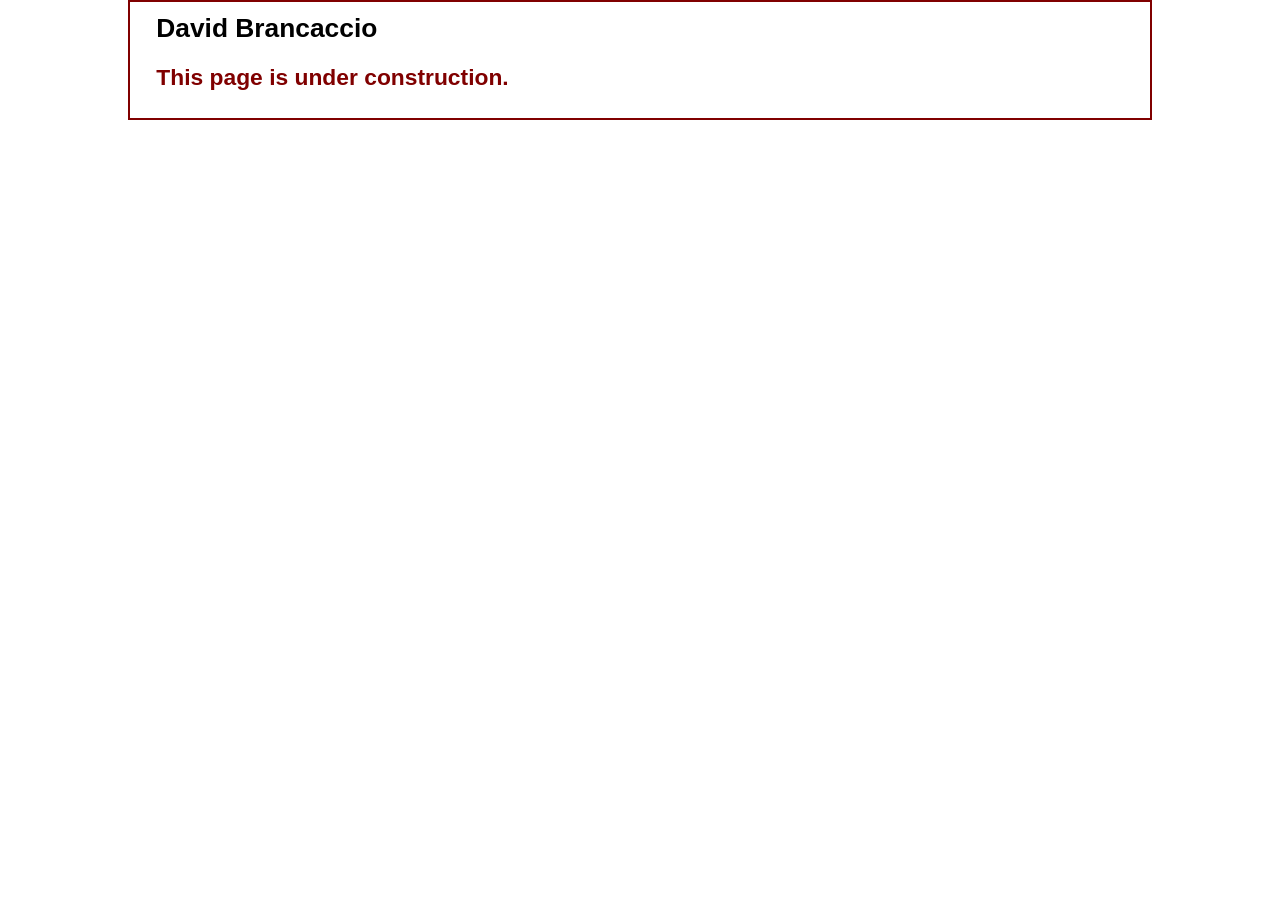
<file: speakers/brancaccio.html>
<!DOCTYPE html>
<html lang="en">

<head>
	<meta charset="utf-8">
	<title>San Joaquin Valley Town Hall</title>
	<link rel="icon" href="../images/favicon.ico">
	<link rel="stylesheet" href="../styles/main.css">
</head>

<body>
	<main>
		<section>
			<h1>David Brancaccio</h1>
			<h2>This page is under construction.</h2>
		</section>
	</main>
</body>

</html>
</file>
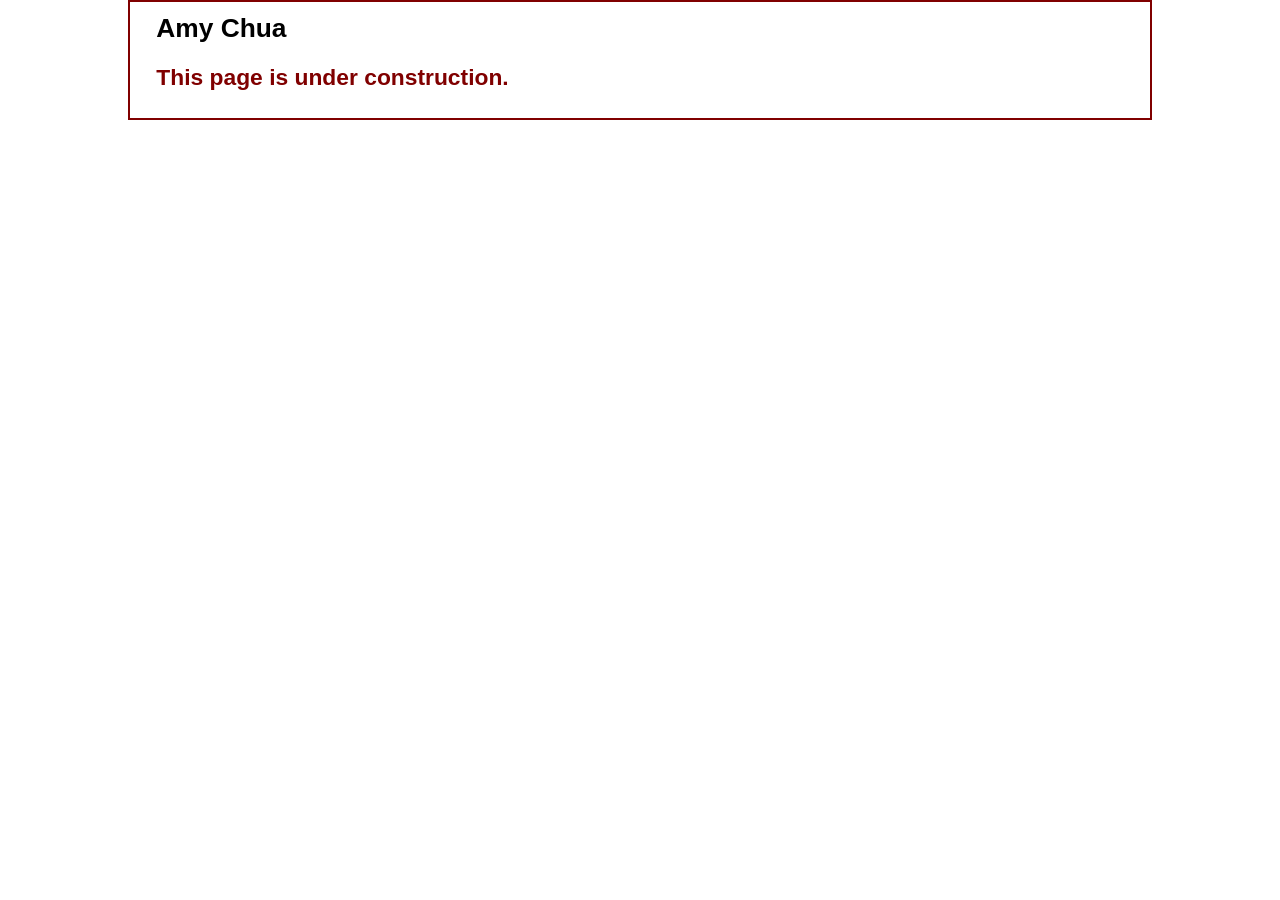
<file: speakers/chua.html>
<!DOCTYPE html>
<html lang="en">

<head>
	<meta charset="utf-8">
	<title>San Joaquin Valley Town Hall</title>
	<link rel="icon" href="../images/favicon.ico">
	<link rel="stylesheet" href="../styles/main.css">
</head>

<body>
	<main>
		<section>
			<h1>Amy Chua</h1>
			<h2>This page is under construction.</h2>
		</section>
	</main>
</body>

</html>
</file>
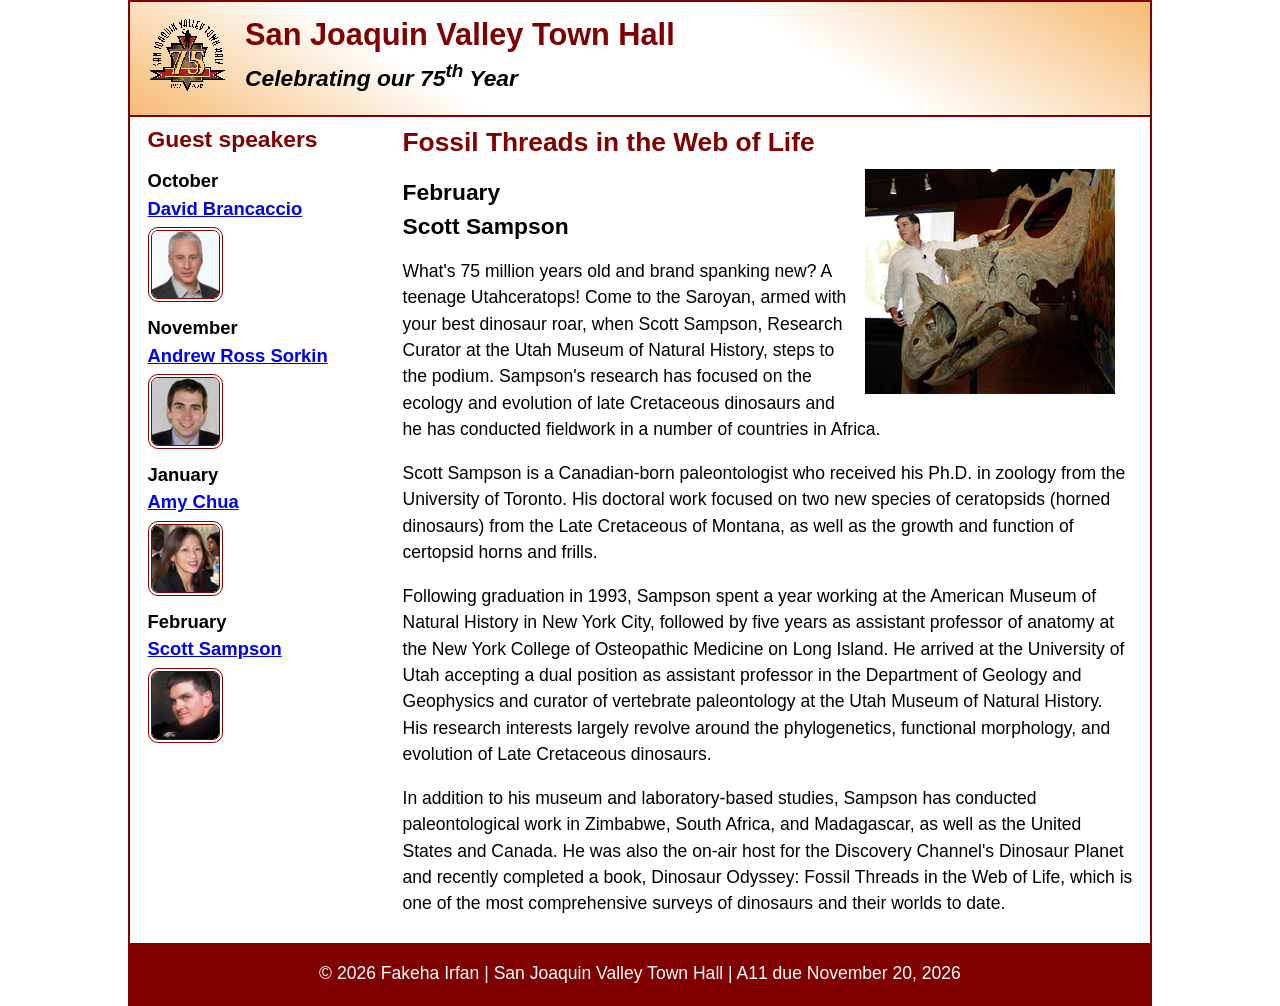
<file: speakers/sampson.html>
<!DOCTYPE html>
<html lang="en">

<head>
	<meta charset="utf-8">
	<title>San Joaquin Valley Town Hall</title>
	<meta name="viewport" content="width=device-width, initial-scale=1">
	<link rel="icon" href="../images/favicon.ico">
	<link rel="stylesheet" href="../styles/main.css">
</head>

<body>
	<header>
		<img src="../images/town_hall_logo.gif" alt="Town Hall logo">
		<h2>San Joaquin Valley Town Hall</h2>
		<h3>Celebrating our <span class="shadow">75<sup>th</sup></span> Year</h3>
	</header>
	<main>
		<aside>
			<h2>Guest speakers</h2>
			<h3>October<br><a href="../speakers/brancaccio.html">David Brancaccio</a></h3>
			<img src="../images/brancaccio75.jpg" alt="David Brancaccio photo">
			<h3>November<br><a href="../speakers/sorkin.html">Andrew Ross Sorkin</a></h3>
			<img src="../images/sorkin75.jpg" alt="Andrew Ross Sorkin photo">
			<h3>January<br><a href="../speakers/chua.html">Amy Chua</a></h3>
			<img src="../images/chua75.jpg" alt="Amy Chua photo">
			<h3>February<br><a href="../speakers/sampson.html">Scott Sampson</a></h3>
			<img src="../images/sampson75.jpg" alt="Scott Sampson photo">
		</aside>
		<section class="speaker">
			<h1>Fossil Threads in the Web of Life</h1>
			<article>
				<img src="../images/sampson_dinosaur.jpg" alt="Scott Sampson with dinosaur">
				<h2>February<br>Scott Sampson</h2>
				<p>What's 75 million years old and brand spanking new? A teenage Utahceratops! Come to the 
				   Saroyan, armed with your best dinosaur roar, when Scott Sampson, Research Curator at the 
				   Utah Museum of Natural History, steps to the podium. Sampson's research has focused on the 
				   ecology and evolution of late Cretaceous dinosaurs and he has conducted fieldwork in a number 
				   of countries in Africa.</p>
				<p>Scott Sampson is a Canadian-born paleontologist who received his Ph.D. in zoology from the 
				   University of Toronto. His doctoral work focused on two new species of ceratopsids (horned 
				   dinosaurs) from the Late Cretaceous of Montana, as well as the growth and function of certopsid 
				   horns and frills.</p>
				<p>Following graduation in 1993, Sampson spent a year working at the American Museum of Natural 
				   History in New York City, followed by five years as assistant professor of anatomy at the New 
				   York College of Osteopathic Medicine on Long Island. He arrived at the University of Utah 
				   accepting a dual position as assistant professor in the Department of Geology and Geophysics 
				   and curator of vertebrate paleontology at the Utah Museum of Natural History. His research 
				   interests largely revolve around the phylogenetics, functional morphology, and evolution of 
				   Late Cretaceous dinosaurs.</p>
				<p>In addition to his museum and laboratory-based studies, Sampson has conducted paleontological 
				   work in Zimbabwe, South Africa, and Madagascar, as well as the United States and Canada. He was 
				   also the on-air host for the Discovery Channel's Dinosaur Planet and recently completed a book, 
				   Dinosaur Odyssey: Fossil Threads in the Web of Life, which is one of the most 
				   comprehensive surveys of dinosaurs and their worlds to date.</p>
			</article>
		</section>
	</main>
	<footer>
		<p>&copy; 2026 Fakeha Irfan | San Joaquin Valley Town Hall | A11 due November 20, 2026</p>
	</footer>
</body>
</html>
</file>
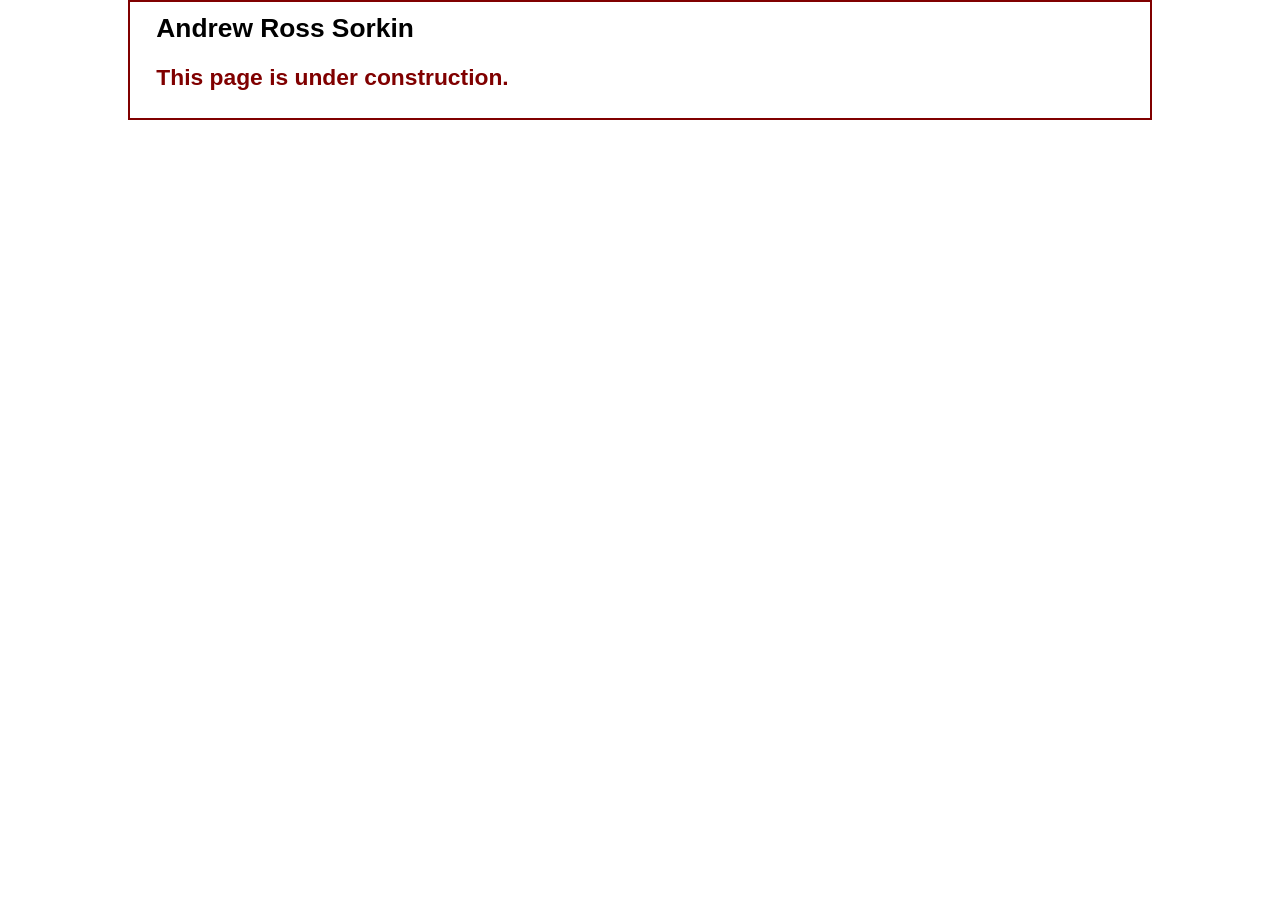
<file: speakers/sorkin.html>
<!DOCTYPE html>
<html lang="en">

<head>
	<meta charset="utf-8">
	<title>San Joaquin Valley Town Hall</title>
	<link rel="icon" href="../images/favicon.ico">
	<link rel="stylesheet" href="../styles/main.css">
</head>

<body>
	<main>
		<section>
			<h1>Andrew Ross Sorkin</h1>
			<h2>This page is under construction.</h2>
		</section>
	</main>
</body>

</html>
</file>
<file: styles/main.css>
/* custom property */
:root {
	--accent-color: #800000;  /* could also be coded #800 */
	--gradient-color: #f6bb73;

	--light_menu: white;
	--mid_menu: antiquewhite;
	--dark_menu: black;
}

/* reset */
* {
	margin: 0;
	padding: 0;
	box-sizing: border-box;
}

/* default styles */
body {
	font-family: Arial, Helvetica, sans-serif;
    font-size: calc(15px + .2vw);
	width: min(80%, 1024px);
	line-height: 1.5;
	margin: auto;
	border: 2px solid var(--accent-color);
}
h1, h2, h3, p, ul {
	padding: .25em 0;
}
a:hover, a:focus{
	font-style: italic;
	color: var(--accent-color);
}
h1 {
	font-size: 150%;
}
h2 {
	font-size: 130%;
	color: var(--accent-color);
}
h3 {
	font-size: 105%;
}
ul {
	margin-left: 2em;
}

/* the styles for the header */
header {
	line-height: 1.2;
	border-bottom: 2px solid var(--accent-color);
	background-image: linear-gradient(
	    30deg, var(--gradient-color) 0%, white 30%, white 65%, var(--gradient-color) 100%);
	& h2 {
		font-size: 175%;
		padding: .5em 0 0 0;
	}
	& h3 {
		font-size: 130%;
		font-style: italic;
		padding-bottom: 1em;
	}
	& img {
		width: clamp(40px, 15%, 80px);
		float: left;
		margin: .75em 1em;
	}
}

/* the styles for the main content */
main {
	display: flex;
	padding: 0 1em 1em;
	& blockquote {
		font-style: italic;
		padding-left: 1em;
	}
	& h3 + img { /* speaker images */
		width: clamp(40px, 50%, 75px);
		border: 4px double var(--accent-color);
		border-radius: 10px;
	}
}

/* the styles for the section */
section {
	flex-basis: 75%;
	padding-left: .5em;
	& img {
		width: clamp(100px, 50%, 250px);
		float: right;
		margin: 0 1em .25em;
	}
}

/* the styles for the aside */
aside {
	flex-basis: 25%;
	padding-right: .5em;
}

/* the styles for the footer */
footer {
	background-color: var(--accent-color);
	& p {
		text-align: center;
		color: white;
		padding: 1em 0;
	}
}

/* CSS class */
.featured {
	border-top: 2px solid var(--accent-color);
	border-bottom: 2px solid var(--accent-color);
	padding: .5em 0 1em;
}
.speaker {
	& h1 {
		color: var(--accent-color);
	}
	& h2 {
		color: black;
	}
	& p {
		padding: .5em 0; 
	}	
}
.large {
	font-size: 125%;
}

/* styles for the menu */
.menu {
	display: flex;
	flex-wrap: wrap;
	& li { 
		flex-basis: 20%; 
		text-align: center;
	}
}

.navbar {
	clear: left;
	background-color: var(--accent-color);
	& a {
		display: block;
		padding: 1em;
		text-decoration: none;
		margin: 0 1px 2px;
	}
	& a:link, a:visited { 
		color: var(--light_menu);
	}
	& a:hover, a:focus, a.current {
		background-color: var(--mid_menu);
		color: var(--dark_menu);
	}
	& ul {
		list-style-type: none;
		padding: 0;
		margin: 0;
	}
}

.submenu {
	position: relative;
	& small { margin-left: .25em; }
}

.dropdown {
	position: absolute;
	left: 0;
	right: 0;
	background-color: var(--accent-color);
	color: var(--light_menu);
	display: none;
	& > li a { margin: 0 2px 2px; }
}

.submenu:hover > .dropdown {
	display: block;
}

.menu > li:first-child a { margin-left: 0; }
.menu > li:last-child a { margin-right: 0; }

/* A11 responsive design: the original A09 desktop layout is preserved. */
.slicknav_menu { display: none; }
.dropdown { z-index: 10; }
.dropdown > li { width: 100%; }
.menu > .submenu:focus-within > .dropdown { display: block; }

/* Keep pictures inside their containers at every screen width. */
img { max-width: 100%; height: auto; }

/* Medium screen: switch the content from columns to a single column. */
@media screen and (max-width: 767px) {
    body { width: 100%; border-left: 0; border-right: 0; }
    main { flex-direction: column-reverse; padding: 0 .9em 1em; }
    section, aside { flex-basis: auto; padding: .5em 0; }
    section { border-bottom: 2px solid var(--accent-color); }
    section img { max-width: 45%; }
    header { text-align: center; padding: .7em .4em; }
    header img { display: none; }
    header h2 { font-size: 150%; padding: .2em 0; }
    header h3 { font-size: 110%; padding: .2em 0; }
    .navbar { display: none; }
    .slicknav_menu { display: block; background: var(--accent-color); }
    .slicknav_btn { background: #5b0000; }
    .slicknav_nav a:hover, .slicknav_nav a:focus { background: antiquewhite; color: black; }
    .slicknav_nav .slicknav_row:hover { background: antiquewhite; color: black; }
    footer p { padding: .8em .5em; }
}

@media screen and (max-width: 420px) {
    body { font-size: 15px; }
    section img { max-width: 42%; margin: 0 0 .5em .5em; }
    header h2 { font-size: 135%; }
    main { padding: 0 .7em 1em; }
}
</file>
